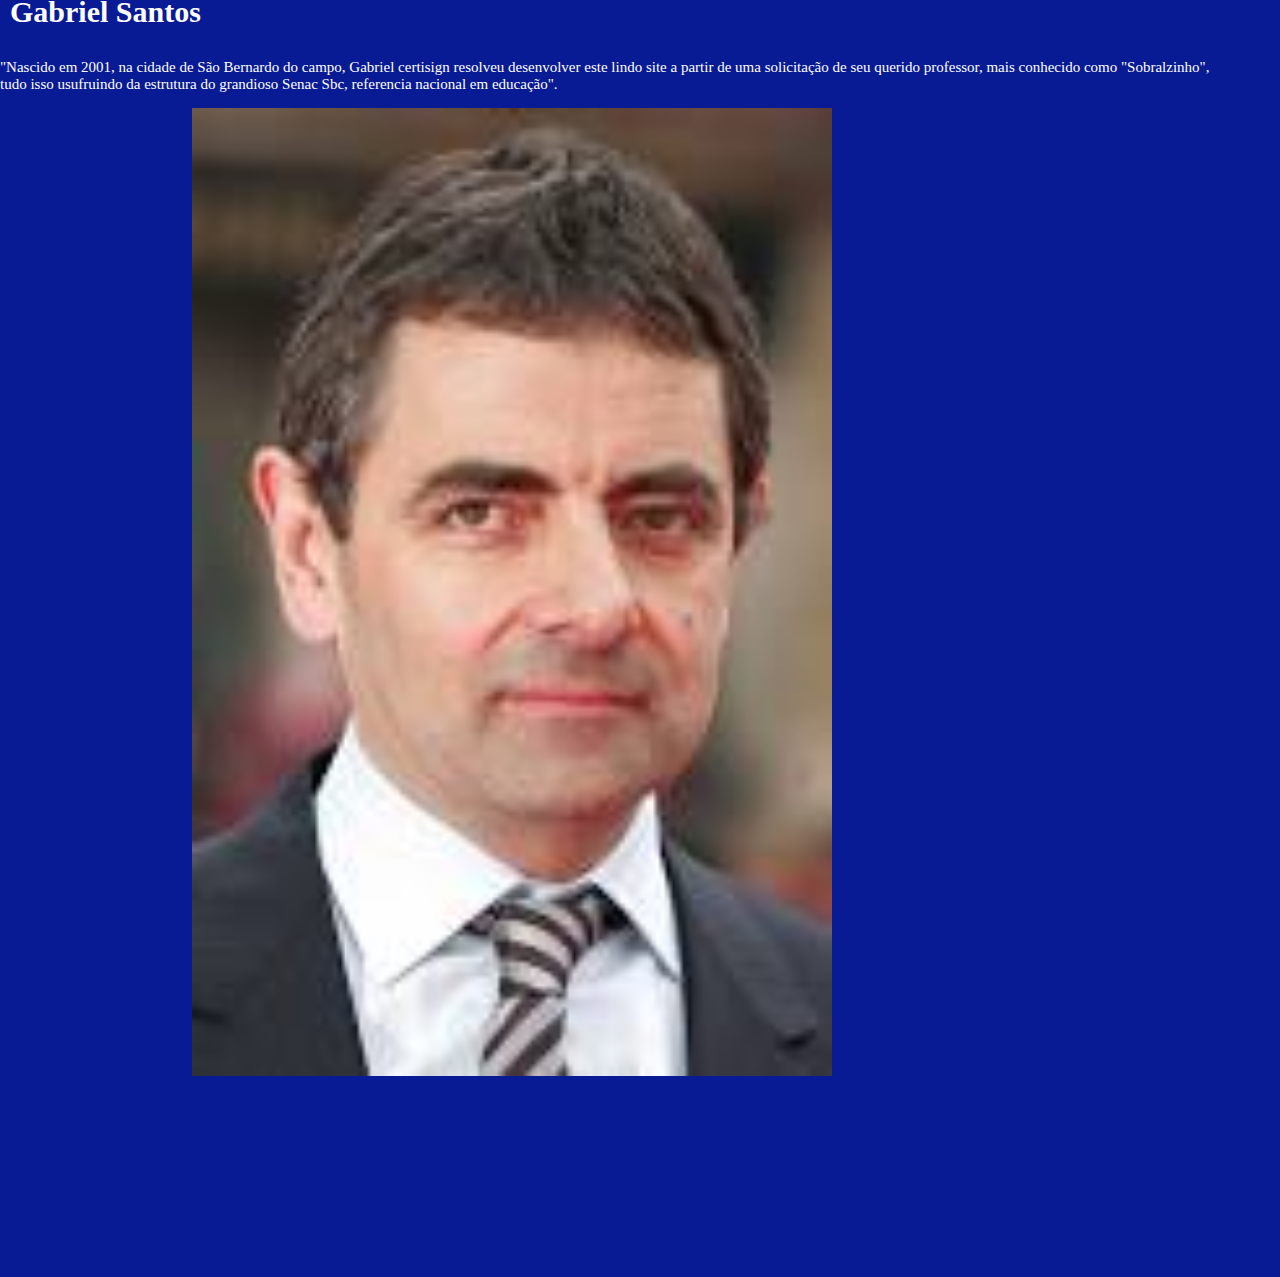
<file: HTML/sobre.html>
<!DOCTYPE html>
<html lang="pt-br">
<head>
    <meta charset="UTF-8">
    <meta http-equiv="X-UA-Compatible" content="IE=edge">
    <meta name="viewport" content="width=device-width, initial-scale=1.0">
    <title>Sobre</title>
    <link rel="next for" href="index.html">
    <link rel="stylesheet" href="../CSS/estilo.css">
</head>
<body>
    
    <div id ="sobre">
        <h1>Gabriel Santos</h1>
        <p>"Nascido em 2001, na cidade de São Bernardo do campo, Gabriel certisign resolveu desenvolver este lindo site a partir de uma solicitação
        de seu querido professor, mais conhecido como "Sobralzinho",<br> tudo isso usufruindo da estrutura do grandioso Senac Sbc,
        referencia nacional em educação". <p>

        
    </div>

    <img id="capa2" src="../images/eu.jfif" alt="minha imagem">

</body>
</html>
</file>
<file: CSS/estilo.css>
body{
    background-color: #081b94;
    background-repeat: no-repeat;
    background-position: center;

    margin: 0;
    padding: 0%;
    font-family: fantasy;
    font-size: 15px;
}

#paginaInicial{
   
    background-color: #081b94;
    color: #fff;
    text-align: left;
}

#paginaInicial li{
    list-style: none;
    display:inline;
    padding: 15px;
    background-color: #171c1d;
    font-weight: bold;
    color:white


}

ul{
    text-align: right;
}


h1,h4 {
    margin-left: 10px;
    width: 90%;
    height: 10%;
    padding-top: 0px;
    padding-bottom: 10px;
    margin-top: -5px;
}

h4{
    margin-top: -40px;
}

h3{
    margin-left: 10px;
    width: 90%;
    height: 10%;

}
#capa {
    background-size: cover;
    width:100%;
    height:80%;
}


a{
    text-decoration:none ;
    color: #fff;
    text-align: left;
    
}

.banner{
    width: 50%;
    height: 250px;
}


.grid-container{
    display: grid;
    grid-template-columns: 30% 30% 30%;
    margin-left: 2%
}

#item1 {
    grid-column-start: 1;
    grid-row-start: 1;
    grid-row-end: 1;
    
}

#item2 {
    grid-column-start: 1;
    grid-row-start: 2;
    grid-row-end: 2;
    
}

#item3{
    grid-column-start: 1;
    grid-row-start: 3;
    grid-row-end: 3;
    
}

#item4{
    grid-column-start: 1;
    grid-row-start: 4;
    grid-row-end: 4;
    
}

#item5{
    grid-column-start: 2;
    grid-row-start: 1;
    grid-row-end: 1;
    
}

#item6{
    grid-column-start: 2;
    grid-row-start: 2;
    grid-row-end: 2;
    
}

#item7{
    grid-column-start: 2;
    grid-row-start: 3;
    grid-row-end: 3;
    
}

#item8{
    grid-column-start: 2;
    grid-row-start: 4;
    grid-row-end: 4;
    
}

#item9{
    grid-column-start: 3;
    grid-row-start: 1;
    grid-row-end: 1;
   
}

#item10{
    grid-column-start: 3;
    grid-row-start: 2;
    grid-row-end: 2;
}

#item11{
    
    grid-column-start: 3;
    grid-row-start: 3;
    grid-row-end: 3;
    
}

#item12{
    margin-left: 10;
    width: 50%;
    height: 10%;
    grid-column-start: 3;
    grid-row-start: 4;
    grid-row-end: 4;
    
}
#item13{
    grid-column-start: 1;
    grid-row-start: 5;
    grid-row-end: 5;
    
}

#item14{
    width: 50%;
    height: 10%;
    grid-column-start: 1;
    grid-row-start: 6;
    grid-row-end: 6;
    
}

#item15{
    grid-column-start: 2;
    grid-row-start: 5;
    grid-row-end: 5;
    
}

#item16{
    width: 50%;
    height: 10%;
    grid-column-start: 2;
    grid-row-start: 6;
    grid-row-end: 6;
    
}

#item17{
    grid-column-start: 3;
    grid-row-start: 5;
    grid-row-end: 5;
    
}

#item18{
    width: 50%;
    height: 10%;
    grid-column-start: 3;
    grid-row-start: 6;
    grid-row-end: 6;
    
    
}

#item20{
    width: 50%;
    height: 10%;
    grid-column-start: 3;
    grid-row-start: 6;
    grid-row-end: 6;
    
}


#ultimosLançamentos{
    color:#F5CB06;

}


#MaisCurtidos{
    color:#F5CB06;
}


#sobre{

    color: white;
}

#capa2{
     
        background-size: cover;
        padding-left: 15%;
        padding-bottom: 15%;
        width:50%;
        height:80%;
    
}
</file>
